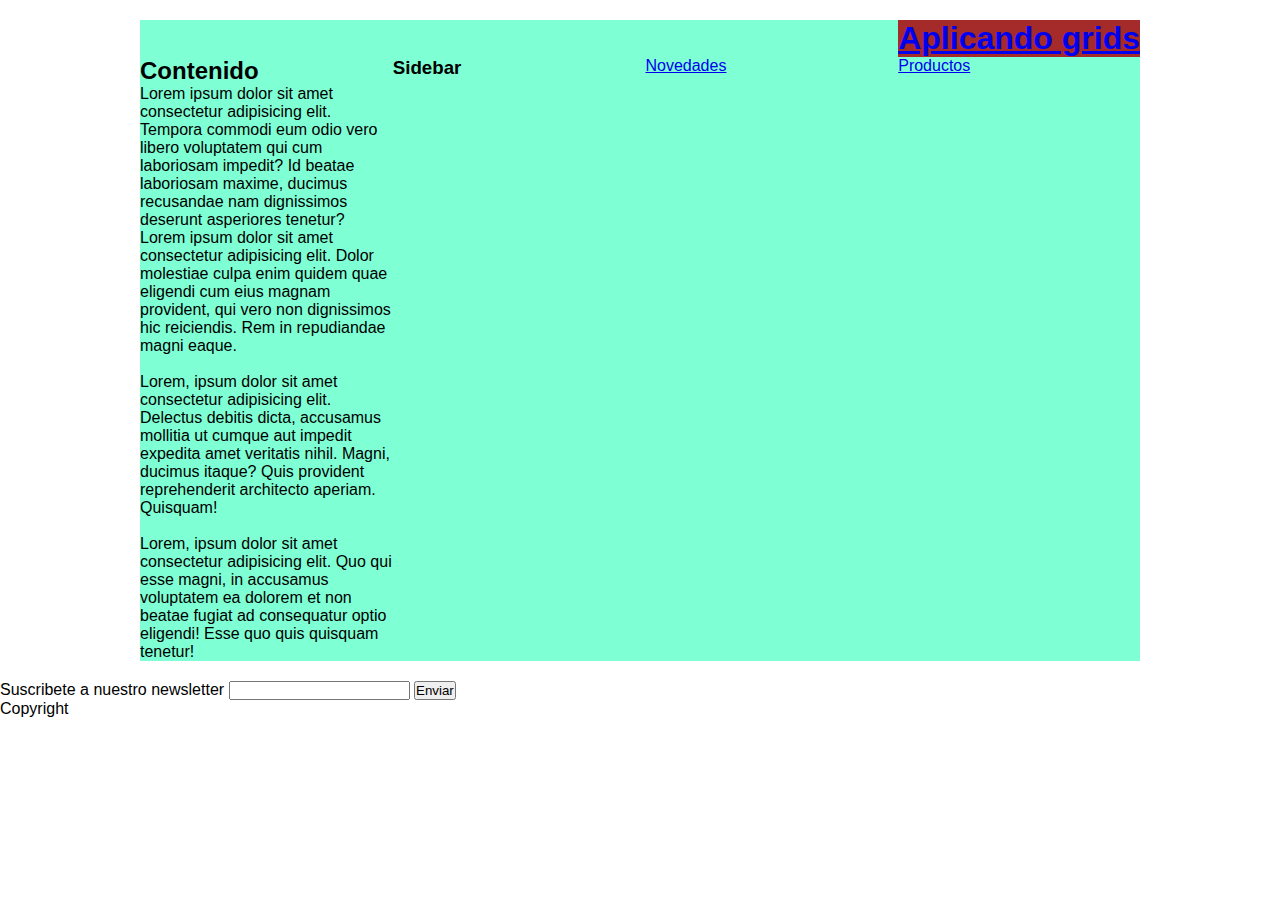
<file: index.html>
<!DOCTYPE html>
<html lang="en">
<head>
    <meta charset="UTF-8">
    <meta http-equiv="X-UA-Compatible" content="IE=edge">
    <meta name="viewport" content="width=device-width, initial-scale=1.0">
    <title>Document</title>
    <link rel="stylesheet" href="/estilos/style.css">
</head>
<body>
    <div class="contenedor">
        <header class="header">
            <h1><a href="./index.html">Aplicando grids</a></h1>
        </header>
        <main class="contenido">
            <h2>Contenido</h2>
            <p>Lorem ipsum dolor sit amet consectetur adipisicing elit. Tempora commodi eum odio vero libero voluptatem qui cum laboriosam impedit? Id beatae laboriosam maxime, ducimus recusandae nam dignissimos deserunt asperiores tenetur?
                Lorem ipsum dolor sit amet consectetur adipisicing elit. Dolor molestiae culpa enim quidem quae eligendi cum eius magnam provident, qui vero non dignissimos hic reiciendis. Rem in repudiandae magni eaque.
            </p> <br>
            <p>Lorem, ipsum dolor sit amet consectetur adipisicing elit. Delectus debitis dicta, accusamus mollitia ut cumque aut impedit expedita amet veritatis nihil. Magni, ducimus itaque? Quis provident reprehenderit architecto aperiam. Quisquam!</p> <br>
            <p>Lorem, ipsum dolor sit amet consectetur adipisicing elit. Quo qui esse magni, in accusamus voluptatem ea dolorem et non beatae fugiat ad consequatur optio eligendi! Esse quo quis quisquam tenetur!</p>
        </main>
        <ASide class="Sidebar">
            <h3>Sidebar</h3>
        </ASide>
        <div class="Novedades">
            <a href="secciones/novedades.html">Novedades</a></div>
        <div class="Productos">
            <a href="secciones/productos.html">Productos</a></div>
    </div>
    <footer class="footer">
        <section>
            <form>
                <label for="mail">Suscribete a nuestro newsletter</label>
                <input type="email" id="mail" name="mail">
                <input type="submit" value="Enviar">
            </form>
        </section>
        <section>
            <p>Copyright</p>
        </section>
    </footer>
</body>
</html>
</file>
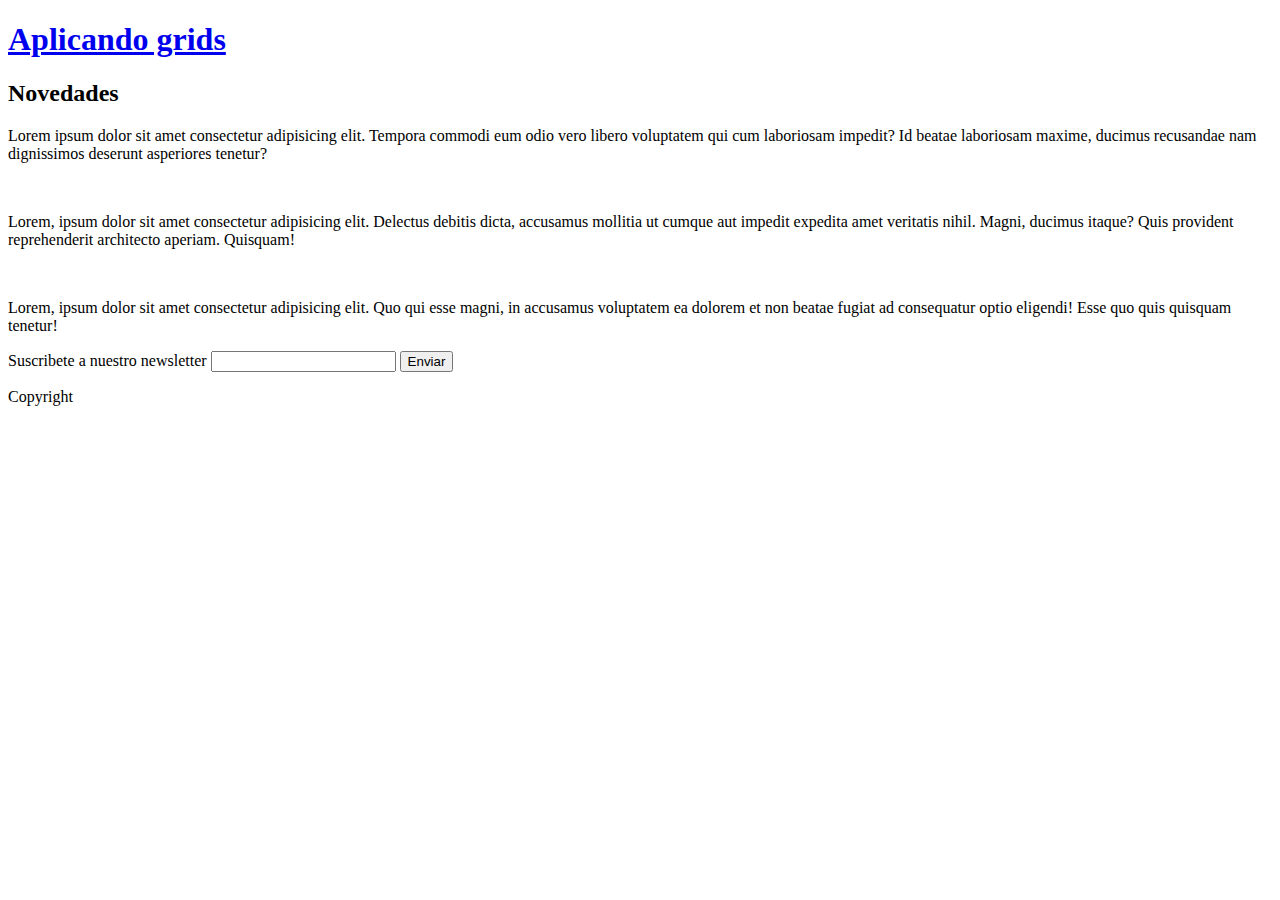
<file: secciones/novedades.html>
<!DOCTYPE html>
<html lang="en">
<head>
    <meta charset="UTF-8">
    <meta http-equiv="X-UA-Compatible" content="IE=edge">
    <meta name="viewport" content="width=device-width, initial-scale=1.0">
    <title>Document</title>
</head>
<body>
    <div class="contenedor">
        <header class="header">
            <h1><a href="../index.html">Aplicando grids</a></h1>
        </header>
        <main class="novedades">
            <h2>Novedades</h2>
            <p>Lorem ipsum dolor sit amet consectetur adipisicing elit. Tempora commodi eum odio vero libero voluptatem qui cum laboriosam impedit? Id beatae laboriosam maxime, ducimus recusandae nam dignissimos deserunt asperiores tenetur?</p> <br>
            <p>Lorem, ipsum dolor sit amet consectetur adipisicing elit. Delectus debitis dicta, accusamus mollitia ut cumque aut impedit expedita amet veritatis nihil. Magni, ducimus itaque? Quis provident reprehenderit architecto aperiam. Quisquam!</p> <br>
            <p>Lorem, ipsum dolor sit amet consectetur adipisicing elit. Quo qui esse magni, in accusamus voluptatem ea dolorem et non beatae fugiat ad consequatur optio eligendi! Esse quo quis quisquam tenetur!</p>
        </main>
        <footer class="footer">
            <section>
                <form>
                    <label for="mail">Suscribete a nuestro newsletter</label>
                    <input type="email" id="mail" name="mail">
                    <input type="submit" value="Enviar">
                </form>
            </section>
            <section>
                <p>Copyright</p>
            </section>
        </footer>
</body>
</html>
</file>
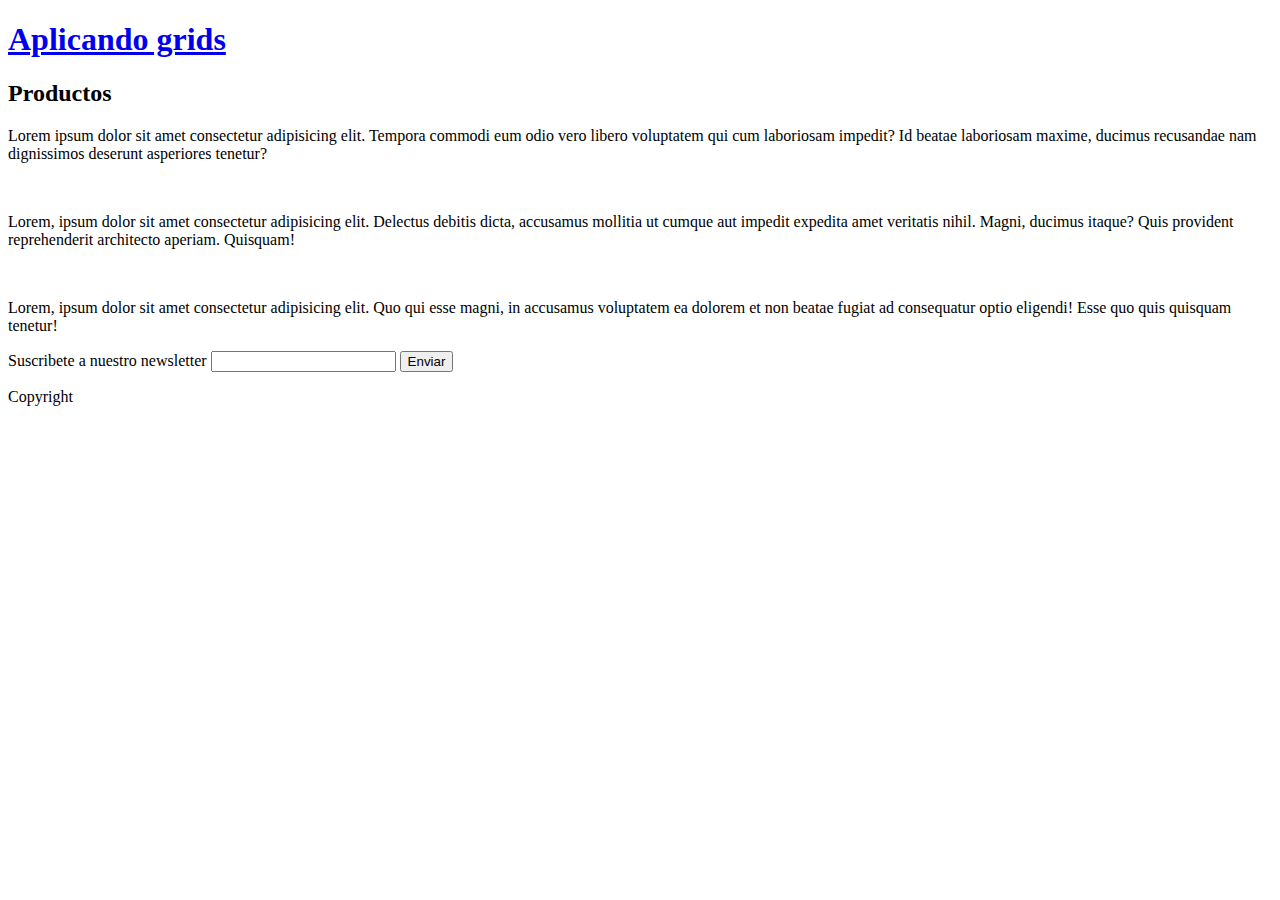
<file: secciones/productos.html>
<!DOCTYPE html>
<html lang="en">
<head>
    <meta charset="UTF-8">
    <meta http-equiv="X-UA-Compatible" content="IE=edge">
    <meta name="viewport" content="width=device-width, initial-scale=1.0">
    <title>Document</title>
</head>
<body>
    <div class="contenedor">
        <header class="header">
            <h1><a href="../index.html">Aplicando grids</a></h1>
        </header>
        <main class="productos">
            <h2>Productos</h2>
            <p>Lorem ipsum dolor sit amet consectetur adipisicing elit. Tempora commodi eum odio vero libero voluptatem qui cum laboriosam impedit? Id beatae laboriosam maxime, ducimus recusandae nam dignissimos deserunt asperiores tenetur?</p> <br>
            <p>Lorem, ipsum dolor sit amet consectetur adipisicing elit. Delectus debitis dicta, accusamus mollitia ut cumque aut impedit expedita amet veritatis nihil. Magni, ducimus itaque? Quis provident reprehenderit architecto aperiam. Quisquam!</p> <br>
            <p>Lorem, ipsum dolor sit amet consectetur adipisicing elit. Quo qui esse magni, in accusamus voluptatem ea dolorem et non beatae fugiat ad consequatur optio eligendi! Esse quo quis quisquam tenetur!</p>
        </main>
        <footer class="footer">
            <section>
                <form>
                    <label for="mail">Suscribete a nuestro newsletter</label>
                    <input type="email" id="mail" name="mail">
                    <input type="submit" value="Enviar">
                </form>
            </section>
            <section>
                <p>Copyright</p>
            </section>
        </footer>
    
</body>
</html>
</file>
<file: estilos/style.css>
*{
    padding: 0;
    margin: 0;
}

body {
    background-color: white;
    color: black;
    font-family: 'Franklin Gothic Medium', 'Arial Narrow', Arial, sans-serif;
}

.contenedor{
    width: 90%;
    max-width: 1000px;
    margin: 20px auto;
    display: grid;
    grid-template-columns: repeat(3, 1fr);
    grid-template-rows: repeat(4, auto);
    background-color: aquamarine;
}
.contenedor .header{
    background-color: brown;
    color: white;
    grid-column-start: 1;
    grid-column: 4;

}
</file>
